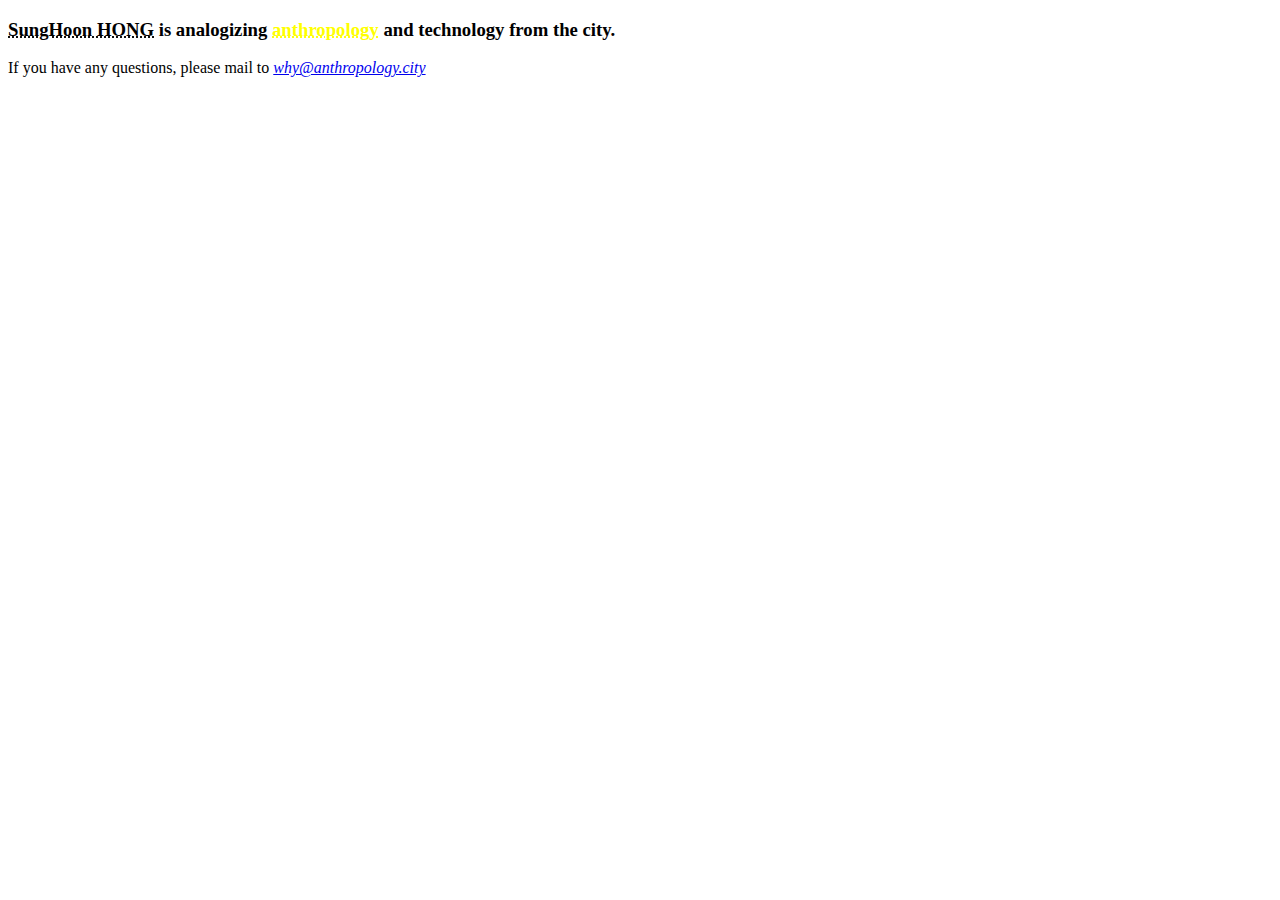
<file: index.html>
<!doctype html>
<html>
  <head>
  	<meta name="description" content="SungHoon's Website. Last updated 2024.12.18.">
	  <meta name="keywords" content="SungHoon, anthropology, technology, city">
	  <meta charset="UTF-8">
	  <meta name="author" content="SungHoon">
	  <meta name="viewport" content="width=device-width, initial-scale=1.0">
	  <link rel="icon" type="image/x-icon" href="images/sunghoon_city.JPG">
	  <title>SungHoonHONG</title>
  </head>
  <body>
    <h3><a href="cv/sunghoon_cv.pdf" style="text-decoration-style:dotted;color:black;" target="_blank">SungHoon HONG</a> is analogizing <a href="https://oiieei.net" style="text-decoration-style:dotted;color:yellow;" target="_blank">anthropology</a> and technology from the city.</h3>
    <p>If you have any questions, please mail to <a href="mailto:why@anthropology.city"><i>why@anthropology.city</i></a></p>
  </body>
</html>
</file>
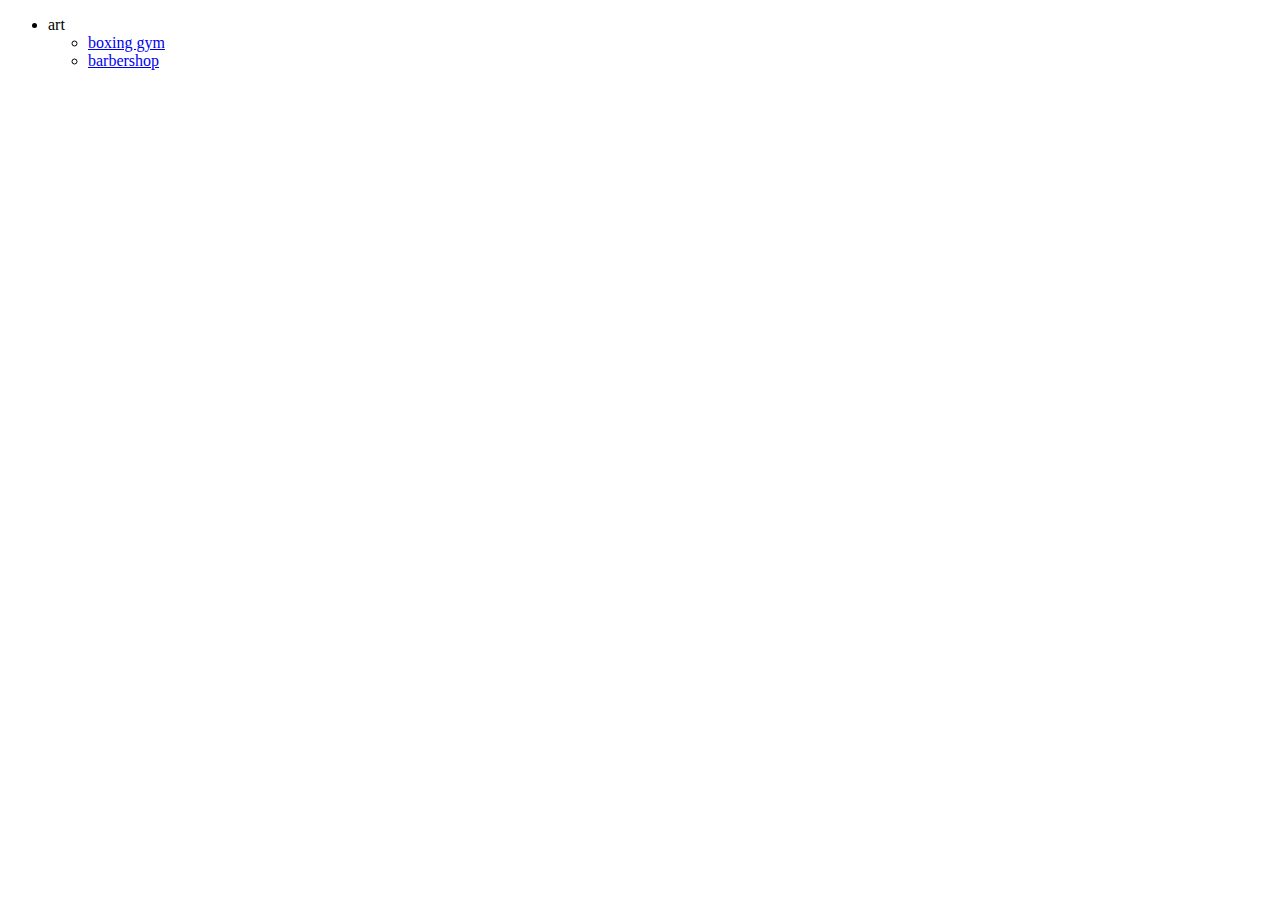
<file: art/art.html>
<!doctype html>
<html>
  <head>
  	<meta name="description" content="Sung-Hoon's Website. Last updated 2026.2.27.">
	  <meta name="keywords" content="Sung-Hoon HONG, art, anthropology, technology, city">
	  <meta charset="UTF-8">
	  <meta name="author" content="Sung-Hoon">
	  <meta name="viewport" content="width=device-width, initial-scale=1.0">
	  <title>anthropology.city.art</title>
  </head>
  <body>
    <ul>
      <li>art
	    <ul>
          <li><a href="https://yulimsong.net/cowork/thing/thing.html" target="_blank">boxing gym</a></li>
          <li><a href="https://yulimsong.net/cowork/ourbarbershop/ourbarbershop.html" target="_blank">barbershop</a></li>
        </ul>
	  </li>
	</ul>
  </body>
</html>
</file>
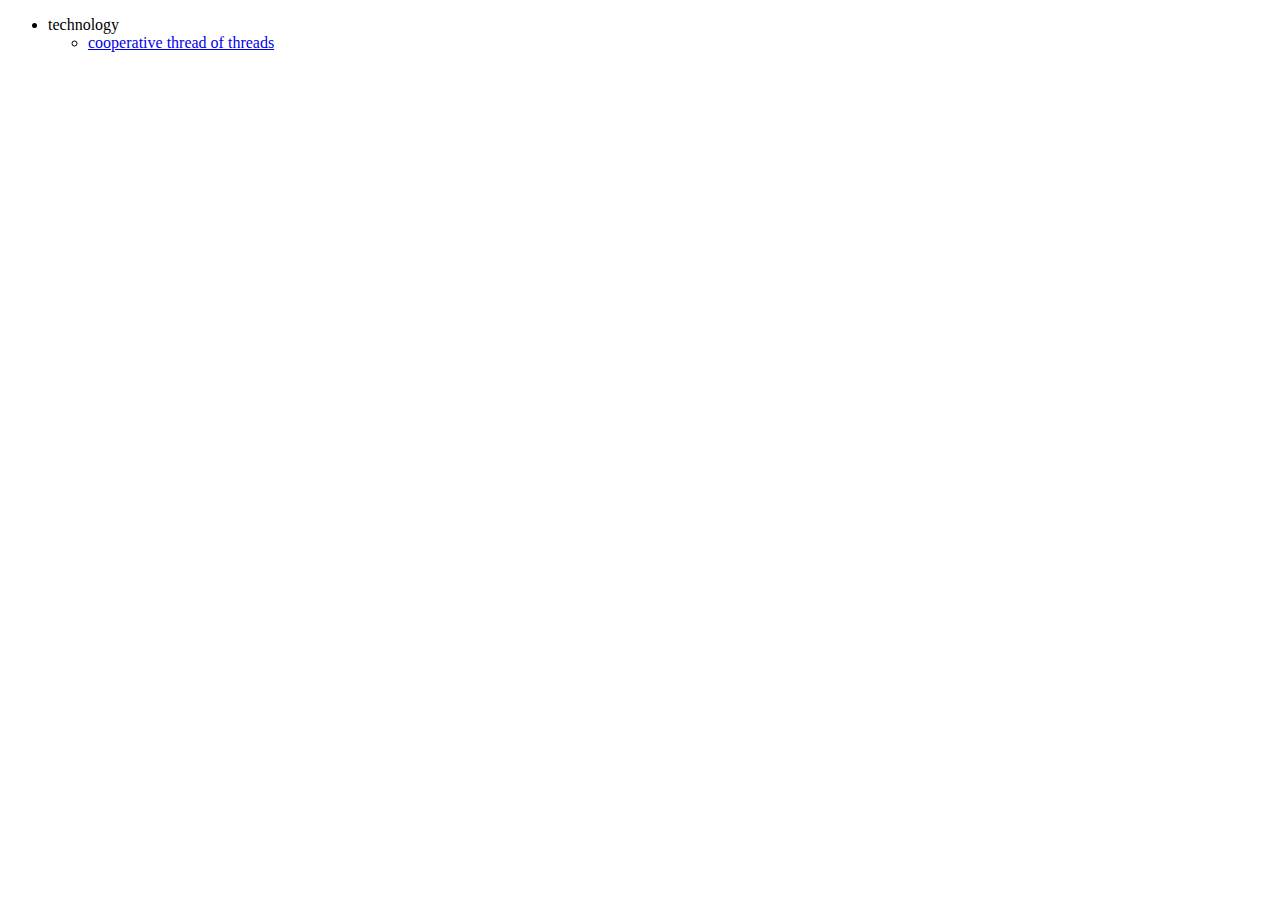
<file: technology/technology.html>
<!doctype html>
<html>
  <head>
  	<meta name="description" content="Sung-Hoon's Website. Last updated 2026.2.27.">
	  <meta name="keywords" content="Sung-Hoon HONG, art, anthropology, technology, city">
	  <meta charset="UTF-8">
	  <meta name="author" content="Sung-Hoon">
	  <meta name="viewport" content="width=device-width, initial-scale=1.0">
	  <title>anthropology.city.technology</title>
  </head>
  <body>
    <ul>
      <li>technology
	    <ul>
          <li><a href="https://easst.net/conference/easst2026/programme/#17715" target="_blank">cooperative thread of threads</a></li>
        </ul>
	  </li>
	</ul>
  </body>
</html>
</file>
